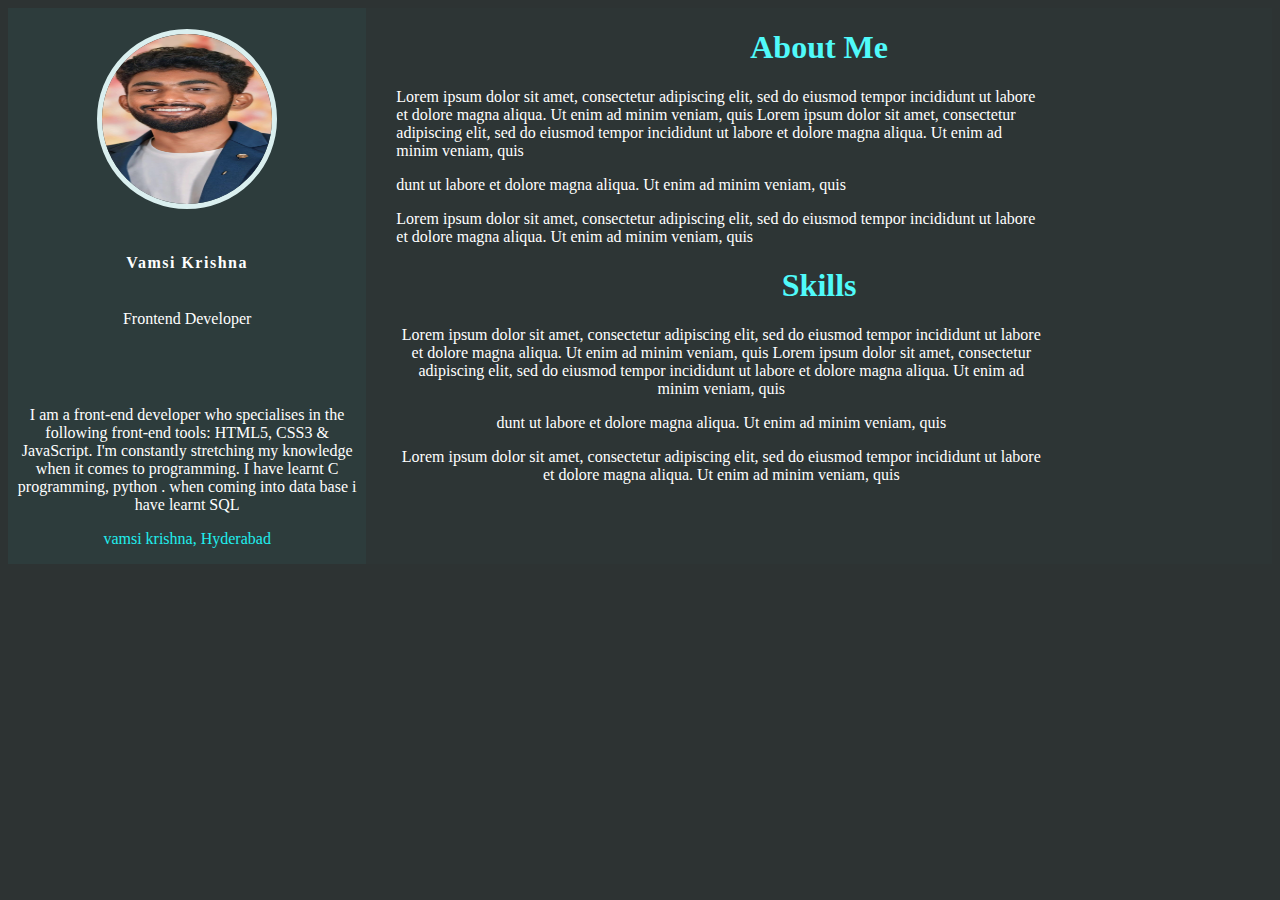
<file: about.html>
<!DOCTYPE html>
<html lang="en">
<head>
    <meta charset="UTF-8">
    <meta name="viewport" content="width=device-width, initial-scale=1.0">
    <link rel="stylesheet" href="style1.css">
    <title>about me</title>
</head>
<body>
    <div class="aboutMeFlex">
        <!--Container for the left section-->
        <div id="leftSection">
            <div id="profileOuterCircle">
              <div id="profileInnerCircle"> <!--profileInnerCircle-->
                <img id="profileImg"src="./author.jpg" alt="" />
              </div>
            </div>
            <br><br>
            <div id="profileCardText">
              <h4 id="name">Vamsi Krishna</h4> <br>
              <p>Frontend Developer</p>
            </div>
      
            <!--Social Media Icons Start-->
            <div id="socialMediaIcons">
                <ul>
                    <li><a class="link" href=""><i class="icon fab fa-facebook-f"></i></a></li>
                    <li><a  class="link" href="#"><i class="icon fab fa-linkedin-in"></i></a></li>
                    <li><a class="link" href="#"><i class="icon fab fa-github"></i></a></li>
                </ul>
            </div>
            <!--Social Media Icons End-->
      
             <div id="aboutmeCard">
               <p>I am a front-end developer who specialises in the following front-end tools: HTML5, CSS3 & JavaScript. I'm constantly stretching my knowledge when it comes to programming. I have learnt C programming, python . when coming into data base i have learnt SQL  </p>
            <p id="aboutmeLocation"> <i class="fas fa-map-marker-alt"></i> vamsi krishna, Hyderabad</p>
            </div>
        </div>
        
          <!--Container for the right section-->
          <div id="rightSection">
            <h1 class="pageHeading">About Me</h1>
            
           <div class="aboutMe">
                <p>Lorem ipsum dolor sit amet, consectetur adipiscing elit, sed do eiusmod tempor incididunt ut labore et dolore magna aliqua. Ut enim ad minim veniam, quis Lorem ipsum dolor sit amet, consectetur adipiscing elit, sed do eiusmod tempor incididunt ut labore et dolore magna aliqua. Ut enim ad minim veniam, quis </p>
                dunt ut labore et dolore magna aliqua. Ut enim ad minim veniam, quis </p>
      
                <p>Lorem ipsum dolor sit amet, consectetur adipiscing elit, sed do eiusmod tempor incididunt ut labore et dolore magna aliqua. Ut enim ad minim veniam, quis </p>
            </div>
        
        <h1 class="pageHeading">Skills</h1>
        
             <div class="aboutMe-bottom">
                <p>Lorem ipsum dolor sit amet, consectetur adipiscing elit, sed do eiusmod tempor incididunt ut labore et dolore magna aliqua. Ut enim ad minim veniam, quis Lorem ipsum dolor sit amet, consectetur adipiscing elit, sed do eiusmod tempor incididunt ut labore et dolore magna aliqua. Ut enim ad minim veniam, quis </p>
                dunt ut labore et dolore magna aliqua. Ut enim ad minim veniam, quis </p>
      
                <p>Lorem ipsum dolor sit amet, consectetur adipiscing elit, sed do eiusmod tempor incididunt ut labore et dolore magna aliqua. Ut enim ad minim veniam, quis </p>
            </div>
        
          </div>  
      </div>
      
</body>
</html>
</file>
<file: style1.css>
body{
    overflow:hidden;
    background-color:rgb(45, 51, 51);
  }
  
  /*Entire page Flebox for About Page*/
  .aboutMeFlex {
    display: flex;
  }
  
  /*Container for the left section*/
  .aboutMeFlex > #leftSection { 
    text-align: center;
    position:;/*setting this to 'fixed' gets rid of the flex effect whcih i want to apply only to the far right hand panel*/
    background-color:rgb(45, 60, 60);
    width:500px;
    height:100%;
    top:0;
    left:0;
    float:left;
  }
  
  #profileOuterCircle {
      display: inline-block;
      margin-top:3%; /*circle's margin from the left*/
      background:transparent;
      width: 200px;
      height: 200px;
      border-radius: 50%;
  }
  
  #profileInnerCircle {
      position:relative;
      top:10px;
      left:10px;
      width: 85%;
      height: 85%;
      background: transparent;
      border:5px solid rgb(218, 239, 239);
  
      background-size: cover;
      background-repeat: no-repeat;
      background-position: 50% 50%;
      display:block;
      text-align: center;
      align-content: center;
      align-items: center;
      border-radius: 50%;
    }
    
  #profileImg {
     height: 100%;
     width: 100%;
     border-radius: 50%;
  }
  
  #profileCardText{
    color:white;
    text-align:center;
    line-height:0.60;
  }
  
  #name {
    font-family: 'Poiret One', cursive; 
    font-weight: bold;
    letter-spacing: 1.5px;
  }
  
  /*Social Media Icons Start*/
  #socialMediaIcons {
    background-color:transparent;/*not necesarry...for debugging purposes*/
    margin-top:0; /*distance of container from the profile pic*/
    margin-left:0; /*this is the container that holds the icons*/
    width:310px;
    height:50px;
  }
  
  #socialMediaIcons > ul { 
    list-style-type: none;
    background-color:transparent;/*not necesarry...for debugging purposes*/
    width:auto; /* width isn't really necesarry to specify */
    height:auto;/* height isn't really necesarry to specify */
    margin-left:15px;
  }
    
  #socialMediaIcons > ul > li {
      display: inline-block;
      border:2px solid transparent; /*putting a border but leaving it transparent will help stop the icon from moving when users hovers over it*/
      -webkit-transition:0.9s;
      margin:5px 20px 5px 15px;
      border-radius: 50%;
      float:left;
  }
  
  #socialMediaIcons > ul > li:hover{
     border:2px solid rgb(32, 238, 238); /* rgb(212,175,55); - Metallic Gold*/
  }
  
  #socialMediaIcons > ul > li > a.link {
    text-decoration: none;
  }
  
  #socialMediaIcons .icon {
        color: grey;
        display: table-cell;
        vertical-align: middle; 
        text-align: center;
        text-decoration: none;
        height: 35px;
        width: 35px;  
        font-size:17px;
  }
  
  #socialMediaIcons .icon:hover{
    color: rgb(32, 238, 238); /* rgb(212,175,55); Metallic Gold */
  }
  
  div ul li a {
    list-style-type: none;
    text-decoration:none;
  }
  /*Social Media Icons End*/
  
  #aboutmeCard {
    /*font-family: 'Poiret One', cursive;*/
    font-family: 'Crimson Text', serif;
    color:white; 
    text-align: center;
    padding:0 5px 0 5px;
  }
  
  #aboutmeLocation{
    color: rgb(32, 238, 238);
  }
  
  /*Container for the right section*/
  
  .aboutMeFlex > #rightSection {
    position:;
    background-color: rgb(45, 53, 53);
    width:100%;
    float:right;
  }
  
  .pageHeading {
      text-align:center;
      color:rgb(80, 250, 250);
  }
  
  .aboutMe{
    text-align:;
    color:white;
    margin-top:10%;
    width:650px;
    height:auto;
    background-color:;/*black*/
    margin:0 10px 0 25px;
    padding:0 5px 0 5px;
  }
  
  .aboutMe-bottom{
    text-align:center;
    color:white;
    margin-top:10%;
    width:650px;
    height:auto;
    background-color:;/*black*/
    margin:0 10px 0 25px;
    padding:0 5px 0 5px;
  }
</file>
